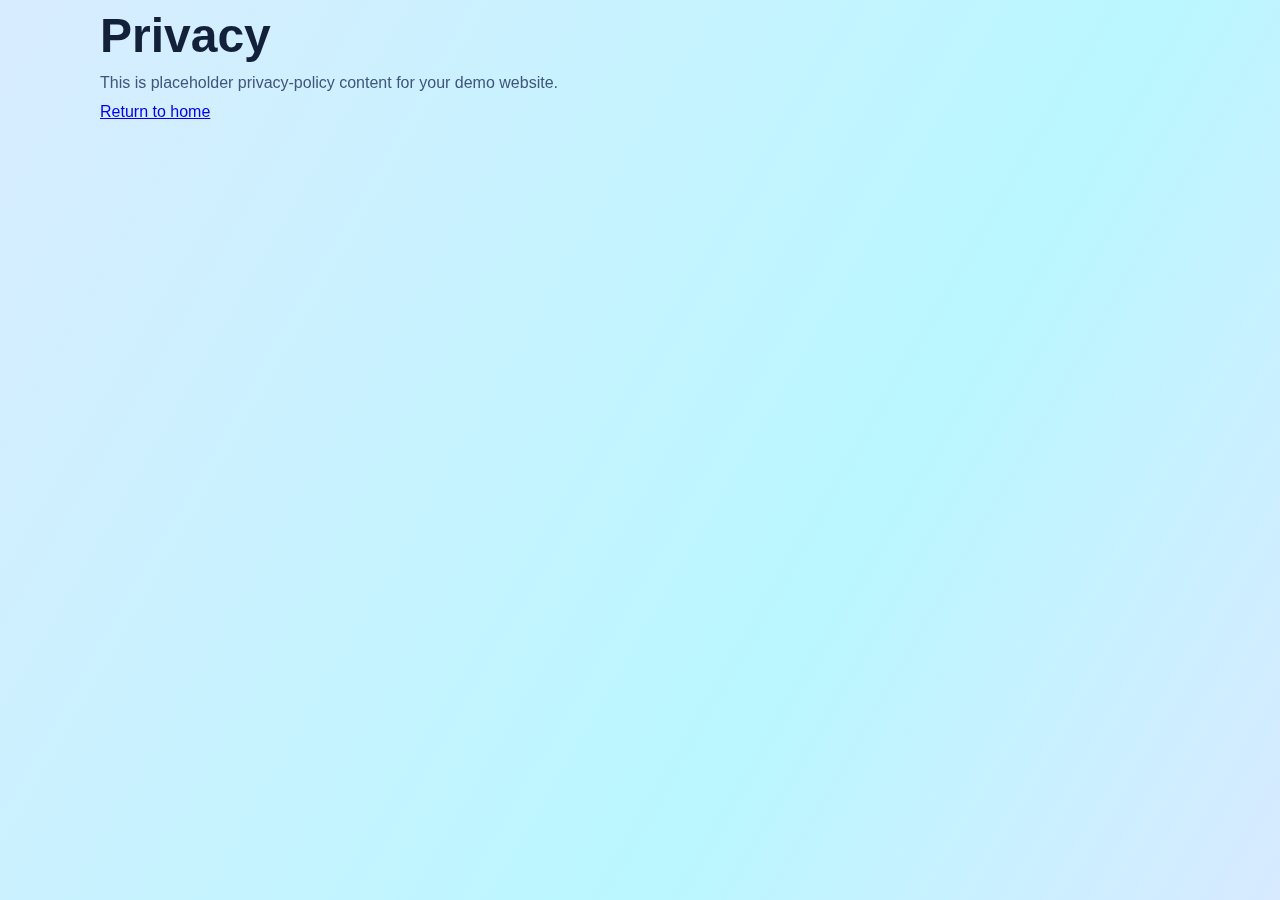
<file: docs/pages/privacy.html>
<!DOCTYPE html>
<html lang="en">
  <head>
    <meta charset="UTF-8" />
    <meta name="viewport" content="width=device-width, initial-scale=1.0" />
    <title>Privacy | App Demo</title>
    <link rel="stylesheet" href="../assets/css/styles.css" />
  </head>
  <body>
    <main class="section">
      <div class="container">
        <h1>Privacy</h1>
        <p>This is placeholder privacy-policy content for your demo website.</p>
        <p><a href="../index.html">Return to home</a></p>
      </div>
    </main>
  </body>
</html>
</file>
<file: docs/assets/css/styles.css>
:root {
  --bg-main: #eef6ff;
  --bg-accent: #d9f7ff;
  --surface: rgba(255, 255, 255, 0.74);
  --surface-strong: #ffffff;
  --text: #122039;
  --muted: #3f557a;
  --line: rgba(18, 32, 57, 0.12);
  --primary: #1389ff;
  --primary-strong: #0066ff;
  --mint: #00d6a1;
  --orange: #ff8a3d;
}

* {
  box-sizing: border-box;
}

html,
body {
  height: 100%;
  overscroll-behavior-x: none;
}

body {
  margin: 0;
  min-height: 100vh;
  display: flex;
  flex-direction: column;
  font-family: "Space Grotesk", "Segoe UI", sans-serif;
  color: var(--text);
  background: #dff2ff;
  overscroll-behavior-x: contain;
  overflow-x: hidden;
  overflow: hidden;
}

body::before {
  content: "";
  position: fixed;
  inset: 0;
  pointer-events: none;
  background: linear-gradient(120deg, #d8ecff, #baf7ff, #f0deff, #ffdcbf, #bde8ff);
  background-size: 260% 260%;
  background-repeat: no-repeat;
  animation: ombreShift 9s ease-in-out infinite;
  z-index: -2;
}

.background-glow {
  position: fixed;
  inset: -12% -10%;
  pointer-events: none;
  background:
    radial-gradient(circle at 22% 18%, rgba(19, 137, 255, 0.28) 0%, rgba(19, 137, 255, 0) 52%),
    radial-gradient(circle at 74% 28%, rgba(0, 214, 161, 0.24) 0%, rgba(0, 214, 161, 0) 56%),
    radial-gradient(circle at 45% 75%, rgba(168, 85, 247, 0.2) 0%, rgba(168, 85, 247, 0) 58%);
  animation: glowFloat 7s ease-in-out infinite alternate;
  mix-blend-mode: screen;
  filter: saturate(1.2) brightness(1.08);
  opacity: 0.95;
  z-index: -1;
}

.background-glow::before,
.background-glow::after {
  content: "";
  position: absolute;
  border-radius: 50%;
  filter: blur(16px);
}

.background-glow::before {
  width: min(48vw, 520px);
  height: min(48vw, 520px);
  top: 26%;
  left: 8%;
  background: radial-gradient(circle, rgba(255, 123, 34, 0.34), rgba(255, 138, 61, 0));
  animation: blobDriftA 10s ease-in-out infinite;
}

.background-glow::after {
  width: min(54vw, 620px);
  height: min(54vw, 620px);
  top: 8%;
  right: 2%;
  background: radial-gradient(circle, rgba(115, 173, 255, 0.36), rgba(115, 173, 255, 0));
  animation: blobDriftB 12s ease-in-out infinite;
}

.container {
  width: min(1080px, 92%);
  margin: 0 auto;
}

.site-header,
.site-footer {
  border-bottom: 1px solid var(--line);
  backdrop-filter: blur(8px);
}

.site-header .container,
.site-footer .container {
  display: flex;
  align-items: center;
  justify-content: space-between;
  gap: 0.8rem;
  padding: 0.75rem 0;
}

.site-footer {
  border-top: 1px solid var(--line);
  border-bottom: none;
  margin-top: 0.5rem;
  font-size: 0.9rem;
}

.site-footer p {
  margin: 0;
}

.logo {
  position: relative;
  display: inline-block;
  font-family: "Audiowide", "Sora", "Space Grotesk", sans-serif;
  font-size: clamp(1.55rem, 4.8vw, 2.3rem);
  font-weight: 400;
  text-decoration: none;
  color: transparent;
  background: linear-gradient(120deg, #0e355f, #1f7ec8, #21bfa9);
  -webkit-background-clip: text;
  background-clip: text;
  letter-spacing: 0.055em;
  line-height: 1;
  text-shadow: 0 0 18px rgba(33, 191, 169, 0.22);
}

.logo::after {
  content: "";
  position: absolute;
  width: 6px;
  height: 6px;
  border-radius: 50%;
  right: -10px;
  top: 8px;
  background: #21bfa9;
  box-shadow: 0 0 10px rgba(33, 191, 169, 0.8);
}

.status-pill {
  font-size: 0.83rem;
  font-weight: 600;
  color: #05325f;
  background: linear-gradient(90deg, rgba(19, 137, 255, 0.13), rgba(0, 214, 161, 0.12));
  border: 1px solid rgba(19, 137, 255, 0.2);
  border-radius: 999px;
  padding: 0.4rem 0.8rem;
}

.app-shell {
  flex: 1;
  width: 100%;
  max-width: none;
  padding: 1.4rem 0 1rem;
  overflow: hidden;
}

.hero-panel {
  background: linear-gradient(120deg, rgba(255, 255, 255, 0.85), rgba(231, 245, 255, 0.7));
  border: 1px solid var(--line);
  border-radius: 1.2rem;
  padding: 1.25rem;
  box-shadow: 0 14px 35px rgba(16, 42, 79, 0.09);
}

.eyebrow {
  margin: 0;
  font-size: 0.78rem;
  letter-spacing: 0.09em;
  text-transform: uppercase;
  color: var(--primary-strong);
  font-weight: 700;
}

h1,
h2,
h3 {
  margin: 0;
  font-family: "Sora", "Space Grotesk", sans-serif;
}

h1 {
  font-size: clamp(1.7rem, 4.8vw, 3rem);
  line-height: 1.12;
  margin-top: 0.55rem;
}

h2 {
  font-size: clamp(1.2rem, 4vw, 1.85rem);
  margin-bottom: 0.45rem;
}

p {
  margin: 0.7rem 0 0;
  color: var(--muted);
}

.tabs {
  display: grid;
  grid-template-columns: repeat(3, minmax(0, 1fr));
  gap: 0.55rem;
  margin: 1rem 0;
}

.tab {
  border: 1px solid var(--line);
  background: rgba(255, 255, 255, 0.6);
  color: var(--muted);
  border-radius: 0.8rem;
  padding: 0.7rem 0.55rem;
  font-weight: 600;
  font-family: inherit;
}

.tab.active {
  background: linear-gradient(100deg, rgba(19, 137, 255, 0.2), rgba(0, 214, 161, 0.22));
  color: #072f58;
  border-color: rgba(19, 137, 255, 0.35);
}

.panel {
  background: var(--surface);
  border: 1px solid var(--line);
  border-radius: 1.2rem;
  padding: 1rem;
  box-shadow: 0 14px 30px rgba(16, 42, 79, 0.08);
}

#setupStep {
  background: transparent;
  border: none;
  box-shadow: none;
  padding-left: 0;
  padding-right: 0;
}

#videoStep {
  background: transparent;
  border: none;
  box-shadow: none;
  padding: 0;
}

#timelineStep {
  touch-action: pan-y;
  overscroll-behavior-x: contain;
  background: transparent;
  border: none;
  box-shadow: none;
  padding-left: 0;
  padding-right: 0;
  height: calc(100vh - 210px);
  overflow: hidden;
  width: min(1080px, 100%);
  margin-left: auto;
  margin-right: auto;
}

#spotifyBlock label {
  display: block;
  text-align: center;
}

#spotifyBlock input[type="url"] {
  width: min(620px, 100%);
  margin-left: auto;
  margin-right: auto;
}

.panel + .panel {
  margin-top: 0.8rem;
}

.hidden {
  display: none;
}

.helper {
  margin: 0.2rem 0 0.95rem;
}

.setup-form {
  display: grid;
  gap: 0.9rem;
}

.setup-carousel {
  overflow: hidden;
  perspective: 1200px;
  height: calc(100vh - 185px);
  min-height: 440px;
  position: relative;
  isolation: isolate;
}

.setup-track {
  --setup-pane: 0;
  display: flex;
  width: 100%;
  height: 100%;
  transform: translate3d(calc(var(--setup-pane) * -100%), 0, 0);
  transition: transform 460ms cubic-bezier(0.22, 0.7, 0.2, 1);
  will-change: transform;
}

.setup-pane {
  width: 100%;
  flex: 0 0 100%;
  height: 100%;
  opacity: 0.35;
  transform-origin: center;
  transition: transform 460ms cubic-bezier(0.22, 0.7, 0.2, 1), opacity 420ms ease;
  backface-visibility: hidden;
}

.setup-track[data-pane="0"] .setup-pane[data-pane="0"],
.setup-track[data-pane="1"] .setup-pane[data-pane="1"] {
  opacity: 1;
  transform: rotateY(0deg) scale(1);
}

.setup-track[data-pane="0"] .setup-pane[data-pane="1"] {
  transform: translateX(4%) scale(0.97);
}

.setup-track[data-pane="1"] .setup-pane[data-pane="0"] {
  transform: translateX(-4%) scale(0.97);
}

.setup-pane[data-pane="0"] {
  overflow: hidden;
}

.setup-pane[data-pane="1"] {
  overflow: hidden;
  display: flex;
  flex-direction: column;
}

#spotifyBlock {
  flex: 0 0 auto;
}

#questionBlock {
  flex: 1;
  display: grid;
  grid-template-rows: minmax(0, 0.225fr) auto minmax(0, 0.225fr) auto;
}

#questionBlock .question-title {
  grid-row: 2;
  margin: 0;
}

#questionBlock .taste-grid {
  grid-row: 4;
  margin-top: -3.75rem;
}

.setup-pane-actions {
  margin-top: 0.8rem;
  display: flex;
  align-items: center;
  justify-content: space-between;
  gap: 0.6rem;
}

.setup-pane-name {
  height: 100%;
  min-height: 0;
  display: flex;
  flex-direction: column;
  justify-content: center;
  align-items: center;
  text-align: center;
}

.demo-name-label {
  width: min(620px, 96%);
  display: block;
  font-family: "Sora", "Space Grotesk", sans-serif;
  font-size: clamp(2rem, 7vw, 4.6rem);
  font-weight: 700;
  line-height: 1.05;
  letter-spacing: 0.03em;
  color: #ffffff;
  text-shadow: none;
}

.demo-name-label input[type="text"] {
  width: min(560px, 100%);
  margin: 1.1rem auto 0;
  text-align: center;
}

label,
legend,
.question-title {
  margin: 0 0 0.55rem;
  font-weight: 600;
  color: #1f365c;
  font-size: 0.94rem;
  text-align: center;
}

.taste-grid {
  display: grid;
  grid-template-columns: repeat(5, minmax(0, 1fr));
  column-gap: 5.6rem;
  row-gap: 1.45rem;
  width: min(1080px, 100%);
  margin-left: auto;
  margin-right: auto;
}

.taste-card {
  --disc-accent: #3b82f6;
  --disc-image: none;
  position: relative;
  display: grid;
  justify-items: center;
  align-content: start;
  gap: 0.5rem;
  border: none;
  background: none;
  color: #0f2b4d;
  border-radius: 0;
  padding: 0.3rem 0.18rem 0.24rem;
  min-height: 0;
  aspect-ratio: auto;
  font-family: inherit;
  font-weight: 600;
  text-align: center;
  cursor: pointer;
  transition: transform 140ms ease, opacity 140ms ease;
}

.taste-card:hover {
  transform: translateY(-1px);
  opacity: 0.92;
}

.taste-card.active {
  color: #062748;
  opacity: 1;
  transform: translateY(-1px) scale(1);
}

.taste-card.active::before {
  content: "";
  position: absolute;
  top: 4px;
  left: 50%;
  width: 150px;
  height: 150px;
  border-radius: 50%;
  transform: translateX(-50%);
  background: radial-gradient(circle, rgba(255, 255, 255, 0.95) 0%, rgba(222, 240, 255, 0.82) 36%, rgba(222, 240, 255, 0.22) 64%, rgba(222, 240, 255, 0) 100%);
  filter: blur(10px);
  pointer-events: none;
  z-index: 0;
}

.taste-disc {
  width: 120px;
  min-width: 120px;
  height: 120px;
  margin: 0;
  border-radius: 50%;
  position: relative;
  background: var(--disc-image), #0a0a0a;
  background-size: cover;
  background-position: center;
  box-shadow:
    inset 0 0 12px rgba(255, 255, 255, 0.34),
    0 0 0 1px rgba(255, 255, 255, 0.38),
    0 0 36px rgba(255, 255, 255, 0.78),
    0 0 88px rgba(255, 255, 255, 0.52),
    0 0 140px rgba(255, 255, 255, 0.34);
  animation: recordSpin 8s linear infinite;
  overflow: hidden;
  z-index: 1;
  transition: width 260ms cubic-bezier(0.2, 0.75, 0.2, 1), height 260ms cubic-bezier(0.2, 0.75, 0.2, 1), min-width 260ms cubic-bezier(0.2, 0.75, 0.2, 1), margin 260ms cubic-bezier(0.2, 0.75, 0.2, 1), box-shadow 300ms ease-out;
}

.taste-disc::before {
  content: "";
  position: absolute;
  inset: 0;
  border-radius: 50%;
  background:
    radial-gradient(circle at center, rgba(0, 0, 0, 0) 0 41%, #000000 42% 100%),
    repeating-radial-gradient(circle at center, rgba(0, 0, 0, 0) 42% 44.6%, rgba(255, 255, 255, 0.11) 44.72% 44.92%, rgba(0, 0, 0, 0) 45.08% 47.4%),
    repeating-radial-gradient(circle at center, rgba(0, 0, 0, 0) 43% 46.2%, rgba(255, 255, 255, 0.06) 46.3% 46.42%, rgba(0, 0, 0, 0) 46.54% 49%),
    conic-gradient(
      from 220deg at 50% 50%,
      rgba(255, 255, 255, 0.18) 0deg 15deg,
      rgba(255, 255, 255, 0) 15deg 126deg,
      rgba(255, 255, 255, 0.1) 126deg 143deg,
      rgba(255, 255, 255, 0) 146deg 360deg
    );
  pointer-events: none;
}

.taste-disc::after {
  content: "";
  position: absolute;
  width: 8px;
  height: 8px;
  border-radius: 50%;
  inset: 0;
  margin: auto;
  background: var(--disc-accent);
  box-shadow: inset 0 0 0 2px rgba(255, 255, 255, 0.35);
}

.taste-label {
  line-height: 1.14;
  font-size: 0.96rem;
  max-width: 144px;
  font-weight: 700;
}

.taste-card.active .taste-disc {
  width: 90px;
  min-width: 90px;
  height: 90px;
  margin-top: 15px;
  margin-bottom: 15px;
  box-shadow:
    inset 0 0 16px rgba(255, 255, 255, 0.62),
    0 0 0 2px rgba(255, 255, 255, 0.95),
    0 0 56px rgba(255, 255, 255, 0.98),
    0 0 120px rgba(255, 255, 255, 0.84),
    0 0 190px rgba(255, 255, 255, 0.62),
    0 0 280px rgba(255, 255, 255, 0.4);
}

.taste-card.active .taste-disc::before {
  background:
    radial-gradient(circle at center, rgba(0, 0, 0, 0) 0 41%, #000000 42% 100%),
    repeating-radial-gradient(circle at center, rgba(0, 0, 0, 0) 42% 45%, rgba(255, 255, 255, 0.28) 45.2% 45.8%, rgba(0, 0, 0, 0) 46% 49.5%);
}

.taste-card.active .taste-label {
  color: #04244a;
  text-shadow: 0 0 12px color-mix(in srgb, var(--disc-accent) 42%, transparent);
  position: relative;
  z-index: 1;
}

.taste-card[data-taste="today-top-hits-pop"] { --disc-accent: #ff6b7a; --disc-image: url("../images/genres/today-top-hits-pop.svg"); }
.taste-card[data-taste="rapcaviar-hiphop"] { --disc-accent: #8b9bb7; --disc-image: url("../images/genres/rapcaviar-hiphop.svg"); }
.taste-card[data-taste="mint-edm-electronic"] { --disc-accent: #00c2ff; --disc-image: url("../images/genres/mint-edm-electronic.svg"); }
.taste-card[data-taste="lofi-beats-chill"] { --disc-accent: #a78bfa; --disc-image: url("../images/genres/lofi-beats-chill.jpg"); }
.taste-card[data-taste="indie-mixtape-alt"] { --disc-accent: #f59e0b; --disc-image: url("../images/genres/indie-mixtape-alt.svg"); }
.taste-card[data-taste="viva-latino-reggaeton"] { --disc-accent: #fb7185; --disc-image: url("../images/genres/viva-latino-reggaeton.svg"); }
.taste-card[data-taste="all-out-2000s-nostalgia"] { --disc-accent: #84cc16; --disc-image: url("../images/genres/all-out-2000s-nostalgia.svg"); }
.taste-card[data-taste="jazz-vibes-soul"] { --disc-accent: #14b8a6; --disc-image: url("../images/genres/jazz-vibes-soul.svg"); }
.taste-card[data-taste="peaceful-piano-ambient"] { --disc-accent: #94a3b8; --disc-image: url("../images/genres/peaceful-piano-ambient.svg"); }
.taste-card[data-taste="rock-classics-rock"] { --disc-accent: #ef4444; --disc-image: url("../images/genres/rock-classics-rock.svg"); }
.taste-card[data-taste="beast-mode-workout"] { --disc-accent: #f97316; --disc-image: url("../images/genres/beast-mode-workout.svg"); }
.taste-card[data-taste="anti-pop-mainstream"] { --disc-accent: #f43f5e; --disc-image: url("../images/genres/anti-pop-mainstream.svg"); }
.taste-card[data-taste="deep-house-relax"] { --disc-accent: #38bdf8; --disc-image: url("../images/genres/deep-house-relax.svg"); }
.taste-card[data-taste="chill-rnb-rnb"] { --disc-accent: #4f46e5; --disc-image: url("../images/genres/chill-rnb-rnb.svg"); }
.taste-card[data-taste="punk-unplugged-punk"] { --disc-accent: #71717a; --disc-image: url("../images/genres/punk-unplugged-punk.svg"); }
.taste-card[data-taste="classical-essentials-classical"] { --disc-accent: #ca8a04; --disc-image: url("../images/genres/classical-essentials-classical.svg"); }
.taste-card[data-taste="afrobeats-now-afrobeats"] { --disc-accent: #22c55e; --disc-image: url("../images/genres/afrobeats-now-afrobeats.svg"); }
.taste-card[data-taste="k-pop-on-kpop"] { --disc-accent: #c026d3; --disc-image: url("../images/genres/k-pop-on-kpop.svg"); }
.taste-card[data-taste="folk-acoustic-sunday"] { --disc-accent: #10b981; --disc-image: url("../images/genres/folk-acoustic-sunday.svg"); }
.taste-card[data-taste="sad-indie-rainy"] { --disc-accent: #6366f1; --disc-image: url("../images/genres/sad-indie-rainy.svg"); }
.taste-card[data-taste="drill-essentials-uk"] { --disc-accent: #64748b; --disc-image: url("../images/genres/drill-essentials-uk.svg"); }
.taste-card[data-taste="night-drive-synthwave"] { --disc-accent: #a855f7; --disc-image: url("../images/genres/night-drive-synthwave.svg"); }
.taste-card[data-taste="phonk-heat-underground"] { --disc-accent: #ef4444; --disc-image: url("../images/genres/phonk-heat-underground.svg"); }
.taste-card[data-taste="soul-coffeehouse"] { --disc-accent: #b45309; --disc-image: url("../images/genres/soul-coffeehouse.svg"); }
.taste-card[data-taste="country-roads-modern"] { --disc-accent: #f59e0b; --disc-image: url("../images/genres/country-roads-modern.svg"); }
.taste-card[data-taste="metalcore-breakdowns"] { --disc-accent: #6b7280; --disc-image: url("../images/genres/metalcore-breakdowns.svg"); }
.taste-card[data-taste="anime-openings-jpop"] { --disc-accent: #ec4899; --disc-image: url("../images/genres/anime-openings-jpop.svg"); }
.taste-card[data-taste="house-party-throwbacks"] { --disc-accent: #06b6d4; --disc-image: url("../images/genres/house-party-throwbacks.svg"); }

input[type="text"],
input[type="url"] {
  width: 100%;
  margin-top: 0.45rem;
  border-radius: 0.8rem;
  border: 1px solid rgba(18, 32, 57, 0.2);
  background: rgba(255, 255, 255, 0.92);
  padding: 0.72rem;
  font-family: inherit;
  font-size: 0.95rem;
}

fieldset {
  margin: 0;
  border: 1px solid var(--line);
  border-radius: 0.95rem;
  padding: 0.75rem;
}

.option {
  display: flex;
  align-items: flex-start;
  gap: 0.45rem;
  font-weight: 500;
  margin-top: 0.58rem;
}

input[type="radio"],
input[type="checkbox"] {
  margin-top: 0.18rem;
}

.btn {
  border: none;
  border-radius: 999px;
  padding: 0.62rem 1rem;
  font-family: inherit;
  font-weight: 700;
  cursor: pointer;
}

.btn-primary {
  color: #ffffff;
  background: linear-gradient(100deg, var(--primary), var(--primary-strong));
}

.btn-secondary {
  color: #0c2a4d;
  background: rgba(255, 255, 255, 0.86);
  border: 1px solid rgba(12, 42, 77, 0.2);
}

.setup-pane-actions .btn-primary {
  margin-left: auto;
}

.form-message {
  min-height: 1.2rem;
  margin-top: 0;
  font-size: 0.92rem;
  color: #0d5ba6;
}

.video-frame {
  border-radius: 1.25rem;
  overflow: hidden;
  background: rgba(5, 10, 24, 0.75);
}

video {
  width: 100%;
  border-radius: 1.25rem;
  display: block;
  min-height: clamp(560px, 88vh, 1100px);
  max-height: 94vh;
  object-fit: cover;
  background: #02040c;
}

.timeline-head {
  margin-bottom: 0.35rem;
}

.timeline {
  position: relative;
  margin-top: 0.45rem;
  display: grid;
  gap: 1rem;
  padding-left: 3.1rem;
  max-height: 100%;
  overflow-y: auto;
  padding-right: 0.45rem;
  scrollbar-width: none;
  -ms-overflow-style: none;
}

.timeline::-webkit-scrollbar {
  width: 0;
  height: 0;
  display: none;
}

.timeline::before {
  content: "";
  position: absolute;
  left: 1.15rem;
  top: 0.2rem;
  bottom: 0.2rem;
  width: 2px;
  background: linear-gradient(180deg, rgba(19, 137, 255, 0.2), rgba(0, 214, 161, 0.6), rgba(19, 137, 255, 0.2));
}

.timeline-item {
  position: relative;
  display: grid;
  grid-template-columns: 64px 1fr;
  gap: 0.8rem;
  align-items: center;
}

.timeline-item::before {
  content: "";
  position: absolute;
  left: -2.1rem;
  top: 50%;
  width: 12px;
  height: 12px;
  border-radius: 50%;
  background: linear-gradient(130deg, #35a5ff, #00d6a1);
  box-shadow: 0 0 12px rgba(53, 165, 255, 0.65);
  transform: translateY(-50%);
}

.timeline-item::after {
  content: "";
  position: absolute;
  left: -1.35rem;
  top: 50%;
  width: 1.05rem;
  height: 2px;
  background: rgba(53, 165, 255, 0.75);
  transform: translateY(-50%);
}

.timeline-card {
  border: 1px solid var(--line);
  border-radius: 0.9rem;
  background: rgba(255, 255, 255, 0.82);
  padding: 0.62rem 0.75rem;
}

.thumb {
  border-radius: 0.72rem;
  width: 56px;
  height: 56px;
  min-width: 56px;
  border-radius: 50%;
  position: relative;
  background:
    radial-gradient(circle at center, #eceff5 0 15%, #131927 16% 22%, transparent 23%),
    repeating-radial-gradient(circle at center, rgba(255, 255, 255, 0.08) 0 1px, rgba(0, 0, 0, 0) 1px 4px),
    radial-gradient(circle at 30% 20%, rgba(255, 255, 255, 0.2), rgba(255, 255, 255, 0)),
    linear-gradient(145deg, #161c2a, #080c15);
  box-shadow: 0 0 0 1px rgba(255, 255, 255, 0.2), 0 0 18px color-mix(in srgb, var(--disc-accent, #38bdf8) 50%, transparent);
  animation: recordSpin 2.6s linear infinite;
}

.thumb::after {
  content: "";
  position: absolute;
  width: 13px;
  height: 13px;
  border-radius: 50%;
  inset: 0;
  margin: auto;
  background: var(--disc-accent, #38bdf8);
  box-shadow: inset 0 0 0 2px rgba(255, 255, 255, 0.35);
}

.timeline-meta {
  margin: 0;
  color: #0b3f74;
  font-size: 0.86rem;
}

.timeline-title {
  margin: 0.12rem 0 0;
  color: var(--text);
  font-size: 1rem;
}

.timeline-mood {
  margin: 0.32rem 0 0;
  display: inline-block;
  font-size: 0.8rem;
  color: #7a2f00;
  background: rgba(255, 138, 61, 0.2);
  border: 1px solid rgba(255, 138, 61, 0.35);
  border-radius: 999px;
  padding: 0.2rem 0.5rem;
}

.site-footer a {
  color: #0f5d9f;
  text-decoration: none;
  font-weight: 600;
}

.nav-arrows {
  position: fixed;
  inset: 0;
  pointer-events: none;
  z-index: 30;
}

.nav-arrows.is-idle .nav-arrow {
  opacity: 0;
  transform: translateY(-50%) scale(0.92);
  pointer-events: none;
}

.nav-arrow {
  position: fixed;
  top: 50%;
  transform: translateY(-50%);
  width: 108px;
  height: 108px;
  border-radius: 999px;
  border: 1px solid rgba(255, 255, 255, 0.48);
  background: rgba(8, 20, 38, 0.42);
  color: #ffffff;
  font-size: 3rem;
  line-height: 1;
  font-weight: 700;
  cursor: pointer;
  pointer-events: auto;
  backdrop-filter: blur(8px);
  box-shadow: 0 0 34px rgba(255, 255, 255, 0.34);
  transition: opacity 260ms ease, transform 260ms ease, box-shadow 220ms ease;
}

.nav-arrow:hover {
  transform: translateY(-50%) scale(1.06);
  box-shadow: 0 0 34px rgba(255, 255, 255, 0.46);
}

.nav-arrow:disabled {
  opacity: 0.22;
  cursor: not-allowed;
  box-shadow: none;
}

.nav-arrow-left {
  left: calc(2.1rem + 54px);
}

.nav-arrow-right {
  right: calc(2.1rem + 54px);
}

@keyframes ombreShift {
  0% {
    background-position: 0% 50%;
  }
  50% {
    background-position: 100% 50%;
  }
  100% {
    background-position: 0% 50%;
  }
}

@keyframes glowFloat {
  0% {
    transform: translateY(0) scale(1);
    opacity: 0.88;
  }
  100% {
    transform: translateY(-18px) scale(1.05);
    opacity: 1;
  }
}

@keyframes blobDriftA {
  0% {
    transform: translate(0, 0) scale(1);
  }
  50% {
    transform: translate(28px, 18px) scale(1.06);
  }
  100% {
    transform: translate(-10px, 24px) scale(0.97);
  }
}

@keyframes blobDriftB {
  0% {
    transform: translate(0, 0) scale(1);
  }
  50% {
    transform: translate(-24px, 16px) scale(0.95);
  }
  100% {
    transform: translate(12px, -10px) scale(1.04);
  }
}

@keyframes recordSpin {
  from {
    transform: rotate(0deg);
  }
  to {
    transform: rotate(360deg);
  }
}

@media (min-width: 760px) {
  .app-shell {
    padding-top: 1.4rem;
  }

  .hero-panel,
  .panel {
    padding: 1.4rem;
  }

  .taste-grid {
    grid-template-columns: repeat(5, minmax(0, 1fr));
  }

  .site-header .container,
  .site-footer .container {
    padding: 0.75rem 0;
  }
}
</file>
